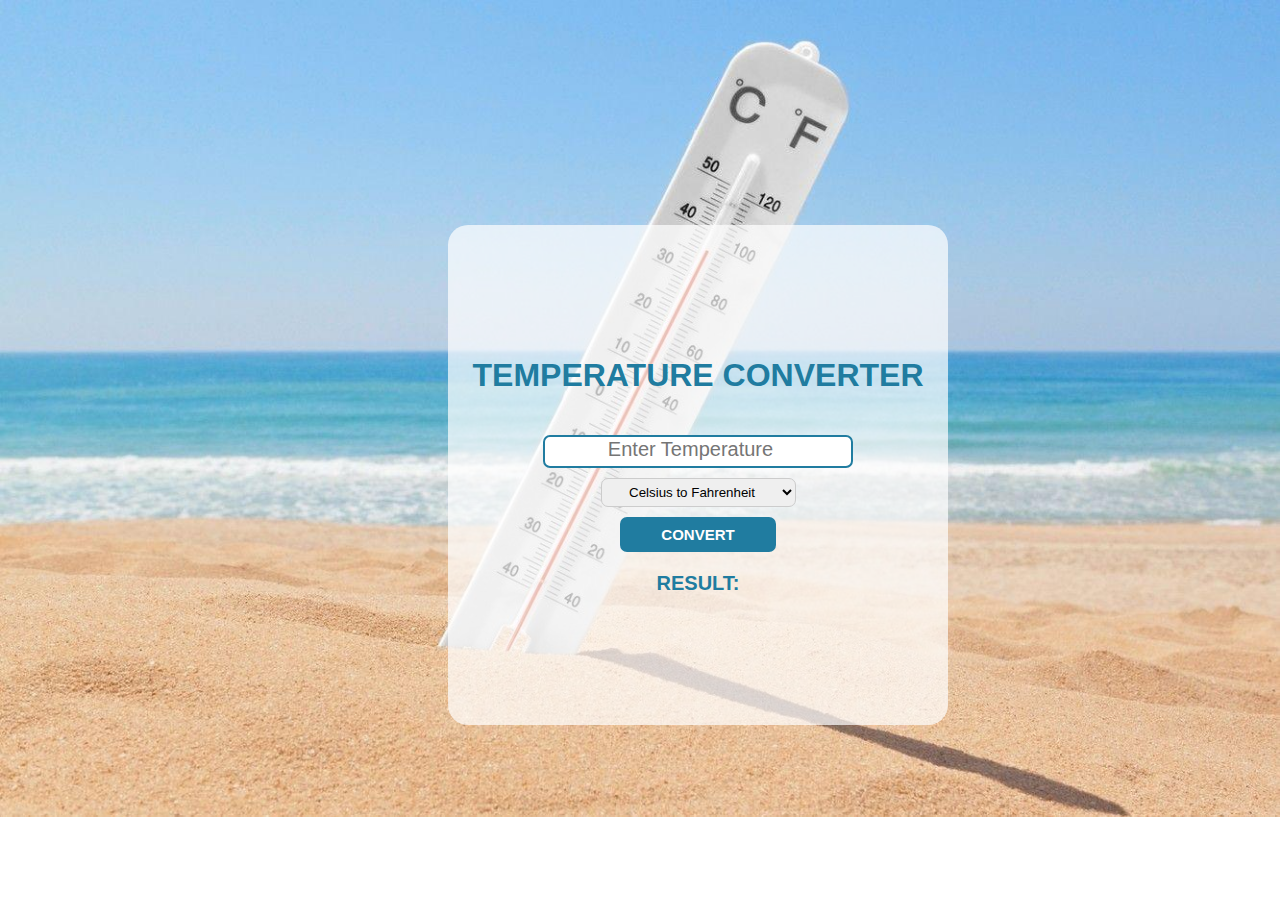
<file: index.html>
<!DOCTYPE html>
<html>
<head>
  <title>Temperature Converter</title>
  <link rel="stylesheet" type="text/css" href="task1/style.css">
</head>
<body>
  <div class="center-container">
    
    <h1>TEMPERATURE  CONVERTER</h1>
    
    <div class="converter">
     
      <input type="number" id="temperature" placeholder="Enter Temperature">
      
      <select id="conversionType">
        <option value="celsiusToFahrenheit">Celsius to Fahrenheit</option>
        <option value="fahrenheitToCelsius">Fahrenheit to Celsius</option>
      </select>
      
      <button id="convertButton">CONVERT</button>
      <p>RESULT: <span id="result"></span></p>
    </div>
  </div>

  <script src="task1/script.js"></script>
</body>
</html>
</file>
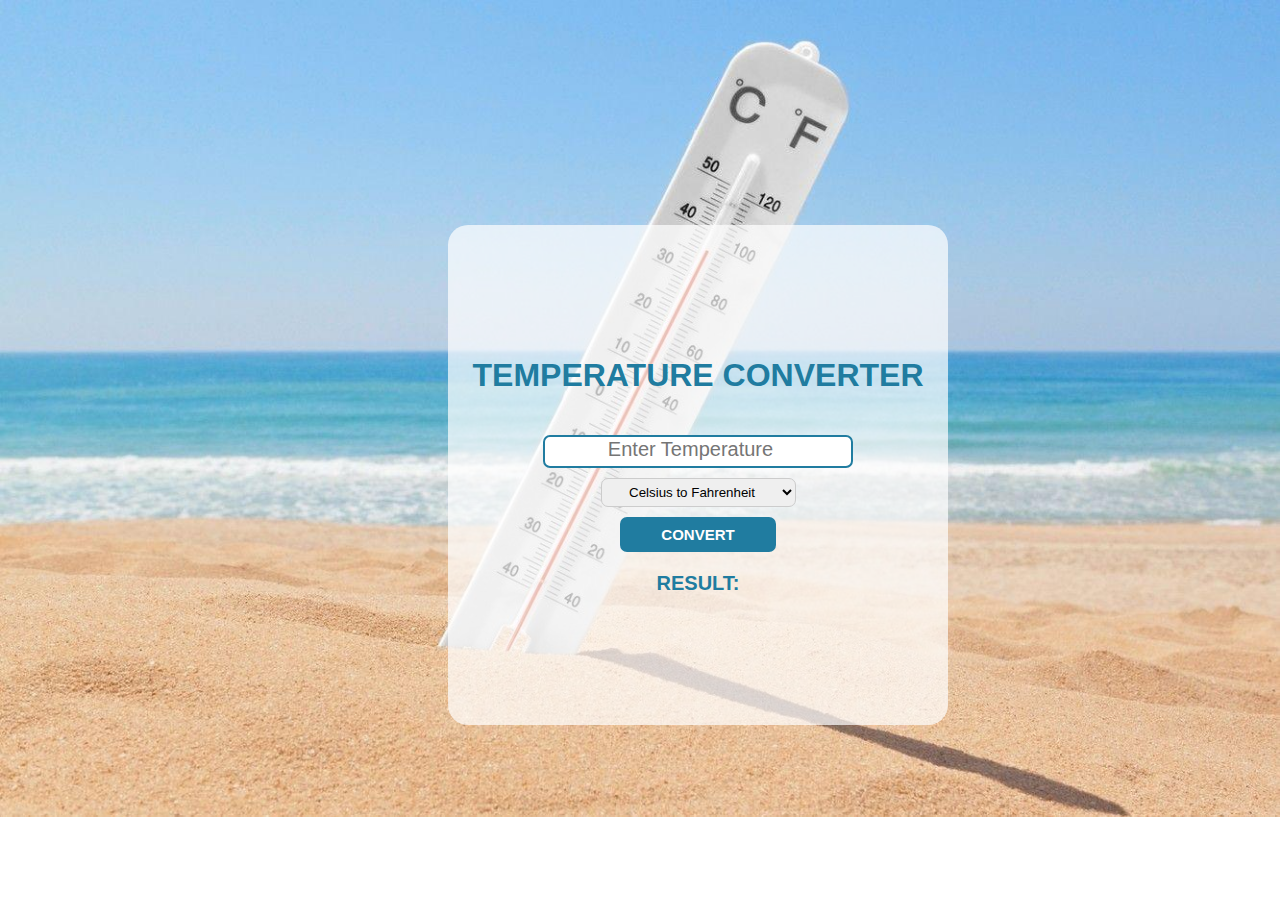
<file: task1/index.html>
<!DOCTYPE html>
<html>
<head>
  <title>Temperature Converter</title>
  <link rel="stylesheet" type="text/css" href="style.css">
</head>
<body>
  <div class="center-container">
    
    <h1>TEMPERATURE  CONVERTER</h1>
    
    <div class="converter">
     
      <input type="number" id="temperature" placeholder="Enter Temperature">
      
      <select id="conversionType">
        <option value="celsiusToFahrenheit">Celsius to Fahrenheit</option>
        <option value="fahrenheitToCelsius">Fahrenheit to Celsius</option>
      </select>
      
      <button id="convertButton">CONVERT</button>
      <p>RESULT: <span id="result"></span></p>
    </div>
  </div>

  <script src="script.js"></script>
</body>
</html>
</file>
<file: task1/style.css>
body 
 {
    background-image: url('./temp.jpg');
    background-size: cover;
    background-repeat: no-repeat;
    font-family: Arial, sans-serif;
    margin: 0;
    padding: 0;
 }

  .center-container /*the translucent box */
    {
      position:absolute;
      top: 25%;
      left: 35%;
      display: flex;
      flex-direction: column;
      align-items: center;
      justify-content: center;
      height: 500px;
      width: 500px;
      background: rgba(255, 255, 255, 0.7);
      border-radius: 20px;
      text-align: center;
  }

  h1 /* temperature converter */
   {
     color:rgb(32, 124, 160); 
     order:1;
   }
  
  .converter /* items below temperature converter */
    { 
      order:2;
      display:flex;
      flex-direction: column;
      align-items: center;
      justify-content: center;
      margin-top: 20px;
    }
  
  label 
   {
     display: block;
     margin-bottom: 10px;
     color: #333;
   }
  
  input /* enter temperature box */
   { 
     width: 150%;
     padding: 7px;
     border: 2px solid rgb(32, 124, 160);
     border-radius: 7px;
   }

  input::placeholder /* enter temperature text */
   { 
     text-align: center;
     font-size: 20px;
     padding-top: 7px;
     padding-bottom: 7px;
   }

  select /*celsius to fahrenheit box */
   { 
     width:100%;
     padding:5px;
     border:1px solid #ccc;
     border-radius: 7px;
     margin-top: 10px;
     text-align: center;
   }

  #convertButton /* the box where convert is written */
   { 
     width: 80%;
     padding:7px;
     border: 2px solid rgb(32, 124, 160);
     border-radius: 7px;
     cursor:pointer;
   }
  
  button /* "convert" written in the box */
   { 
     margin-top: 10px;
     background-color: rgb(32, 124, 160);
     color: #fff;
     border: none;
     border-radius: 3px;
     padding: 5px 10px;
     cursor: pointer;
     font-size: 15px;
     font-weight: bold;
   }
  
  button:hover /* convert button hover */
   { 
     background-color: rgb(15, 79, 107);
   }
  
  p /* for result */
  { 
    margin-top: 20px;
    font-weight: bold;
    color: rgb(32, 124, 160);
    font-size: 20px;
  }
</file>
